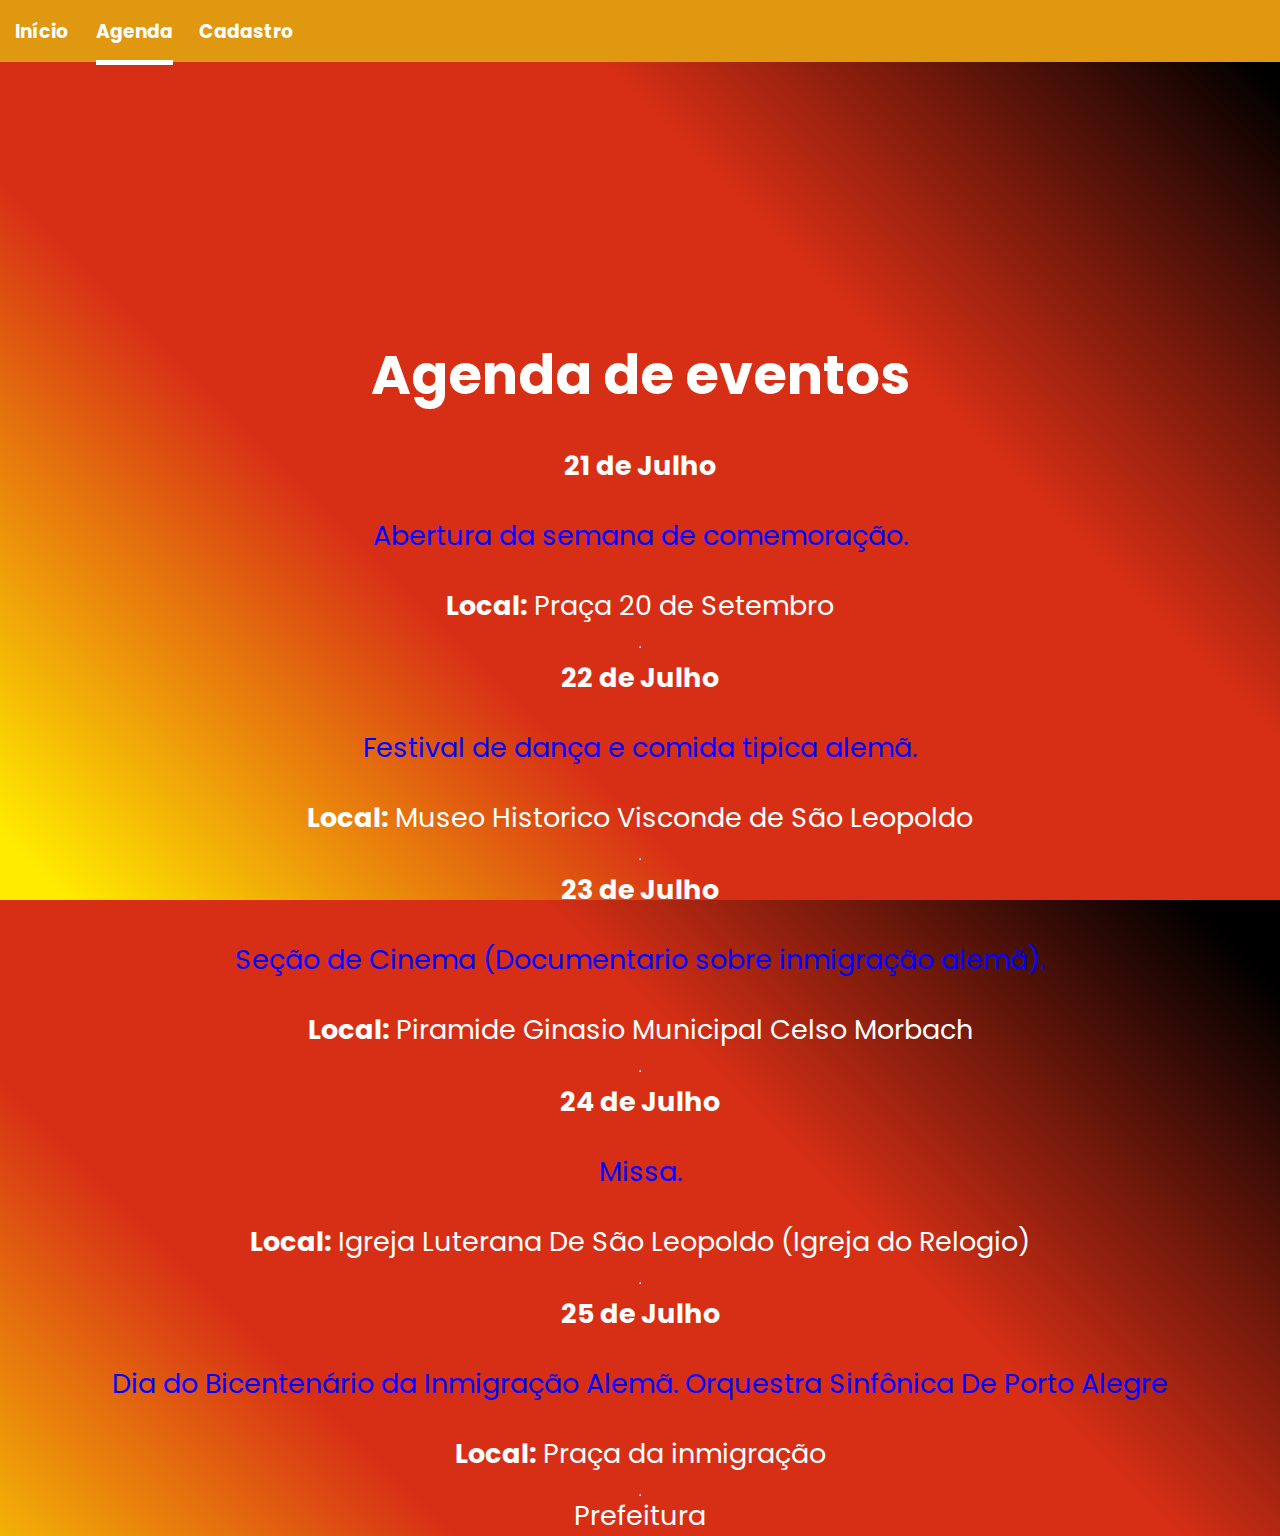
<file: CodeFest-site/agenda/calendario.html>
<head>
    <meta charset="UTF-8" />
    <meta name="viewport" content="width=device-width, initial-scale=1.0" />
    <title>Document</title>
    <link rel="stylesheet" href="agenda.css" />
    <link rel="preconnect" href="https://fonts.googleapis.com">
    <link rel="preconnect" href="https://fonts.gstatic.com" crossorigin>
    <link href="https://fonts.googleapis.com/css2?family=Poppins:wght@300&display=swap" rel="stylesheet">
  </head>
  <body>
    <nav>
        <ul class="topbar">
        <li><a href="/inicio/index.html">Início</a></li>
          <li><a class="active" href="/agenda/calendario.html">Agenda</a></li>
          <li><a href="/cadastro/cadastro.html" target="_blank">Cadastro</a></li>
          <li class="icon" onclick="menuResponsivo()">
            <a href="javascript:void(0)">&#9776;</a>
          </li>
        </ul>
      </nav>
<body>
    <div id="centro">
        
    <h1 align="center"> Agenda de eventos</h1>

    <p> <b>21 de Julho</b></p>
    <p style="color: blue;"> Abertura da semana de  comemoração. </p>
    <p> <b>Local:</b> Praça 20 de Setembro </p>
    <hr>

    <p> <b>22 de Julho</b></p>
    <p style="color: blue;"> Festival de dança e comida tipica alemã. </p>
    <p> <b>Local:</b> Museo Historico Visconde de São Leopoldo</p>
    <hr>

    <p> <b>23 de Julho</b></p>
    <p style="color: blue;"> Seção de Cinema (Documentario sobre inmigração alemã). </p>
    <p> <b>Local:</b> Piramide Ginasio Municipal Celso Morbach </p>
    <hr>


    <p> <b>24 de Julho</b></p>
    <p style="color: blue;"> Missa. </p>
    <p> <b>Local:</b> Igreja Luterana De São Leopoldo (Igreja do Relogio)</p>
<hr>
    <p> <b>25 de Julho</b></p>
    <p style="color: blue;"> Dia do Bicentenário da Inmigração Alemã.
        Orquestra Sinfônica De Porto Alegre  </p>
    <p> <b>Local:</b> Praça da inmigração</p>
    <hr>
    <span>
        <a href="https://www.saoleopoldo.rs.gov.br/conteudo/5013/1?titulo=S%C3%A3o+Leopoldo+200+anos" target="_blank">
          Prefeitura </a></span>
    </div>
    
    
</body>
</html>
</file>
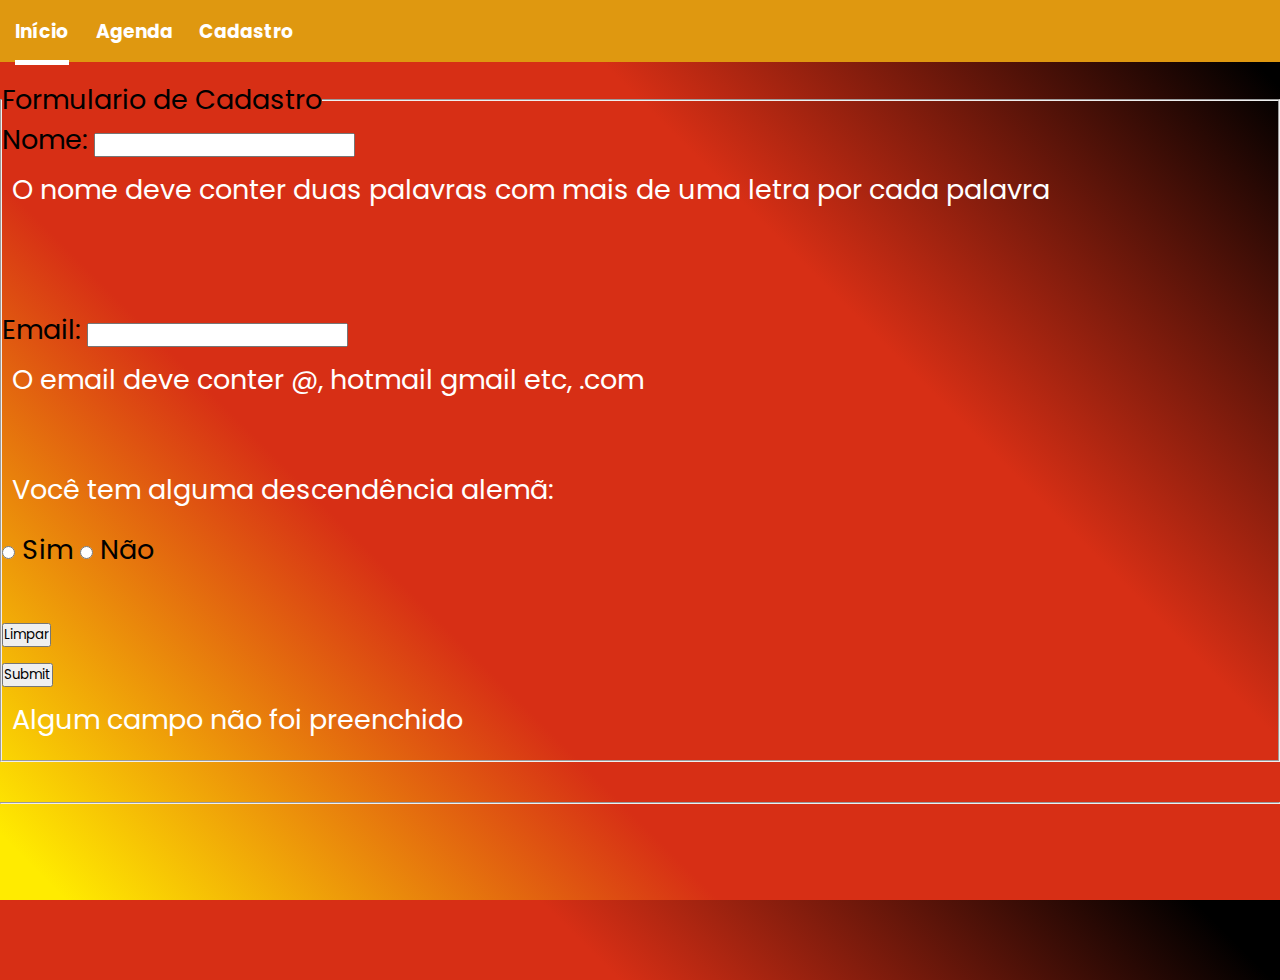
<file: CodeFest-site/cadastro/cadastro.html>
<!DOCTYPE html>
<html lang="en">
  <head>
    <meta charset="UTF-8" />
    <meta name="viewport" content="width=device-width, initial-scale=1.0" />
    <title>Document</title>
    <link rel="stylesheet" href="cad.css" />
    <link rel="preconnect" href="https://fonts.googleapis.com">
    <link rel="preconnect" href="https://fonts.gstatic.com" crossorigin>
    <link href="https://fonts.googleapis.com/css2?family=Poppins:wght@300&display=swap" rel="stylesheet">
  </head>
  <body>
    <nav>
      <ul class="topbar">
        <li><a class="active" href="/inicio/index.html">Início</a></li>
        <li><a href="/agenda/calendario.html">Agenda</a></li>
        <li><a href="/cadastro/cadastro.html">Cadastro</a></li>
        <li class="icon" onclick="menuResponsivo()">
          <a href="javascript:void(0)">&#9776;</a>
        </li>
      </ul>
    </nav>

</head>

<body>
   
<div id="centro">   
<section>
<form id="formulario"  name="form1" >

    <fieldset>
    
    <legend>Formulario de Cadastro</legend>
    <div id="grupo-nome">
        <label for="name">Nome:</label>
        <input type="text" id="name" name="nome" />
        <p class="formulario-nome-erro">O nome deve conter duas palavras com mais de uma letra por cada palavra</p>
        <br> <br>
    </div>
        <label for="email">Email:</label>
        <input type="email" id="email" name="email"/>
        <p class="formulario-email-erro">O email deve conter @, hotmail gmail etc, .com</p>
        <br>
    
        <p>Você tem alguma descendência alemã:</p>
        <input type="radio" id="sim" name="descen"  value="S"/>
        <label for="sim">Sim</label>
        <input type="radio" id="nao" name="descen"  value="N"/>
        <label for="nao">Não</label>
       
        <br> <br>
    

    
   <!--  <button id="boton" type="submit">Enviar</button>--> 
    
    <button type="reset">Limpar</button>
<br>
    <input id="boton" class="enviar" type="submit">
 
   <!-- <p class="envio">Envio com succeso</p> -->
    <p class="envio-erro">Algum campo não foi preenchido</p>

   


    </fieldset>
    
    </form>

</section>


<br>

<hr>
<br>








</div>

<script> 
const formulario = document.getElementById('formulario')
const inputs = document.querySelectorAll('#formulario input')
const selects = document.getElementById('estados')
const element = document.getElementById("boton")

const campos = {
nome: false,
email: false,
genero: false

}



const expressoes = {
nome : /^[a-záàâãéèêíïóôõöúçñÁÀÂÃÉÈÍÏÓÔÕÖÚÇÑA-Z]{2,}\s[a-záàâãéèêíïóôõöúçñÁÀÂÃÉÈÍÏÓÔÕÖÚÇÑA-Z]{2,}$/ ,
email: /^[a-zA-Z0-9_.+-]+@[a-zA-Z0-9-]+\.[a-zA-Z0-9-.]+$/
}


const validarFormulario = (e)=>{ 
switch (e.target.name) {
    case "nome" :
        if(expressoes.nome.test(e.target.value)){
            document.querySelector('#grupo-nome .formulario-nome-erro').classList.remove('formulario-nome-erro-ativo')
            campos["nome"] = true
        }else{
            document.querySelector('#grupo-nome .formulario-nome-erro').classList.add('formulario-nome-erro-ativo')
            campos["nome"] = false
            
        }
    break
    case "email" :
        if(expressoes.email.test(e.target.value)){
            document.querySelector('.formulario-email-erro').classList.remove('formulario-email-erro-ativo')
            campos["email"] = true
        }else {
            document.querySelector('.formulario-email-erro').classList.add('formulario-email-erro-ativo')
            campos["email"] = false
        }
    break
    case "descen":
    
        let generoM = document.getElementById("sim")
        let generoF = document.getElementById("nao")

       
            if(!generoM || !generoF){
                campos["genero"] = false
            } else {
                campos["genero"] = true
                
            }
    break 

}
}




inputs.forEach((input)=>{
input.addEventListener('blur',validarFormulario)
input.addEventListener('blur',validar)

})


function validar () {

    if(campos.nome && campos.email && campos.genero){
    document.querySelector('.enviar').classList.add('enviar-ativo')
  
} else {
    document.querySelector('.enviar').classList.remove('enviar-ativo')

}
}





formulario.addEventListener('reset', (e) => {
formulario.reset()
document.querySelector('.enviar').classList.remove('enviar-ativo')

}) 
</script>
   

</body>

</html>
</file>
<file: CodeFest-site/agenda/agenda.css>
* {
  margin: 0;
  padding: 0;
  font-family: "Poppins", sans-serif;
}

body {
  height: 100vh;
  background: rgb(0,0,0);
background: linear-gradient(225deg, rgba(0,0,0,1) 4%, rgba(215,47,21,1) 34%, rgba(215,47,21,1) 67%, rgba(255,235,0,1) 97%);
  font-size: 1.3em;
}

h1,
h2,
p {
  padding-top: -70px;
  padding-bottom: 10px;
  color: #fff;
  margin: 10px;
  text-align: center;
}

#centro {
  display: flex;
  flex-direction: column;
  justify-content: center;
  align-items: center;
  font-size: 1.3em;
  height: 100vh;
  width: 100vw;
  margin: auto;
  padding-top: 30rem;
}

#centro a {
  color: #fff;
  text-decoration: none; /*Remove o underline do Link a*/
}

/* Item ativo */
ul.topbar li a.active {
  color: #fff !important;
  font-weight: bold;
}

/* Traço embaixo do item */
li > a::after {
  content: "";
  display: block;
  margin: auto;
  height: 5px;
  width: 0;
  top: 5px;
  background: transparent;
  transition: all 0.3s;
}

li > a:hover::after,
li > a.active::after {
  width: 100%;
  background: #fff;
}

/* Remove as margens, define tamanho do menu para 100%, e adiciona uma cor de fundo */
ul.topbar {
  background: #df9810;
  position: absolute;
  right: 0;
  top: 0;
  height: 3em;
  line-height: 3em;
  width: 100%
}

/* Coloca os itens da lista do Menu lado a lado, e flutua os itens para a esquerda */
ul.topbar li {
  display: inline-block;
  margin-left: 0.5em;
  font-size: 0.9em;
}

/* Estilo dos links dentro da lista */
ul.topbar li a {
  display: block;
  color: #fff;
  text-decoration: none;
  height: 3em;
  line-height: 3em;
  padding: 0 0.3em 0 0.3em;
  outline: 0;
  font-weight: bold;
}

/* Altera a cor do link quando passa o mouse em cima*/
ul.topbar li a:hover {
  color: #fff;
}

/* Esconde os itens da lista quando a resolução da tela for pequena */
ul.topbar li.icon {
  display: none;
}

/* Quando a tela é menor do que 680 pixels de largura, ocultar todos os itens da lista. Mostra o item da lista que contém o link para abrir e fechar a nav superior (li.icon) */
@media screen and (max-width: 680px) {
  ul.topbar li {
    display: none;
  }
  ul.topbar li.icon {
    display: block;
    float: right; /*O ícone será exibido ao lado direito*/
  }
}

/*A classe responsiva é adicionada à ul superior com o JavaScript quando o usuário clica no ícone. Esta classe faz com que os itens principais do menu fiquem ok em telas menores */
@media screen and (max-width: 680px) {
  ul.topbar.responsive {
    position: relative;
    background: rgba(71, 2, 90, 0.8);
    height: auto;
    padding-top: 15px;
    padding-bottom: 10px;
    line-height: 5px;
    width: 100%;
  }
  ul.topbar.responsive li.icon {
    position: absolute;
    margin-right: 10px;
    right: 0;
    top: 0;
  }
  ul.topbar.responsive li {
    text-align: center;
    float: none;
    padding: 0;
    display: inline;
  }
  ul.topbar.responsive li a {
    display: block;
    padding: 0;
    text-align: center;
  }

  li > a::after {
    height: 2px;
  }
  li > a:hover::after,
  li > a.active::after {
    width: 20%;
    background: #fff;
  }
}
</file>
<file: CodeFest-site/cadastro/cad.css>
* {
  margin: 0;
  padding: 0;
  font-family: "Poppins", sans-serif;
}

body {
  height: 100vh;
  background: rgb(0,0,0);
background: linear-gradient(225deg, rgba(0,0,0,1) 4%, rgba(215,47,21,1) 34%, rgba(215,47,21,1) 67%, rgba(255,235,0,1) 97%);
  font-size: 1.3em;
}

h1,
h2,
p {
  padding-top: -70px;
  padding-bottom: 10px;
  color: #fff;
  margin: 10px;
  text-align:  left;
}

#centro {
  display: flex;
  flex-direction: column;
  justify-content: left;
  align-items: left;
  font-size: 1.3em;
  height: 100vh;
  width: 100vw;
  margin: auto;
  padding-top: 5rem;
}

#centro a {
  color: #fff;
  text-decoration: none; /*Remove o underline do Link a*/
}

/* Item ativo */
ul.topbar li a.active {
  color: #fff !important;
  font-weight: bold;
}

/* Traço embaixo do item */
li > a::after {
  content: "";
  display: block;
  margin: auto;
  height: 5px;
  width: 0;
  top: 5px;
  background: transparent;
  transition: all 0.3s;
}

li > a:hover::after,
li > a.active::after {
  width: 100%;
  background: #fff;
}

/* Remove as margens, define tamanho do menu para 100%, e adiciona uma cor de fundo */
ul.topbar {
  background: #df9810;
  position: absolute;
  right: 0;
  top: 0;
  height: 3em;
  line-height: 3em;
  width: 100%
}

/* Coloca os itens da lista do Menu lado a lado, e flutua os itens para a esquerda */
ul.topbar li {
  display: inline-block;
  margin-left: 0.5em;
  font-size: 0.9em;
}

/* Estilo dos links dentro da lista */
ul.topbar li a {
  display: block;
  color: #fff;
  text-decoration: none;
  height: 3em;
  line-height: 3em;
  padding: 0 0.3em 0 0.3em;
  outline: 0;
  font-weight: bold;
}

/* Altera a cor do link quando passa o mouse em cima*/
ul.topbar li a:hover {
  color: #fff;
}

/* Esconde os itens da lista quando a resolução da tela for pequena */
ul.topbar li.icon {
  display: none;
}

/* Quando a tela é menor do que 680 pixels de largura, ocultar todos os itens da lista. Mostra o item da lista que contém o link para abrir e fechar a nav superior (li.icon) */
@media screen and (max-width: 680px) {
  ul.topbar li {
    display: none;
  }
  ul.topbar li.icon {
    display: block;
    float: right; /*O ícone será exibido ao lado direito*/
  }
}

/*A classe responsiva é adicionada à ul superior com o JavaScript quando o usuário clica no ícone. Esta classe faz com que os itens principais do menu fiquem ok em telas menores */
@media screen and (max-width: 680px) {
  ul.topbar.responsive {
    position: relative;
    background: rgba(71, 2, 90, 0.8);
    height: auto;
    padding-top: 15px;
    padding-bottom: 10px;
    line-height: 5px;
    width: 100%;
  }
  ul.topbar.responsive li.icon {
    position: absolute;
    margin-right: 10px;
    right: 0;
    top: 0;
  }
  ul.topbar.responsive li {
    text-align: center;
    float: none;
    padding: 0;
    display: inline;
  }
  ul.topbar.responsive li a {
    display: block;
    padding: 0;
    text-align: center;
  }

  li > a::after {
    height: 2px;
  }
  li > a:hover::after,
  li > a.active::after {
    width: 20%;
    background: #fff;
  }
}
</file>
